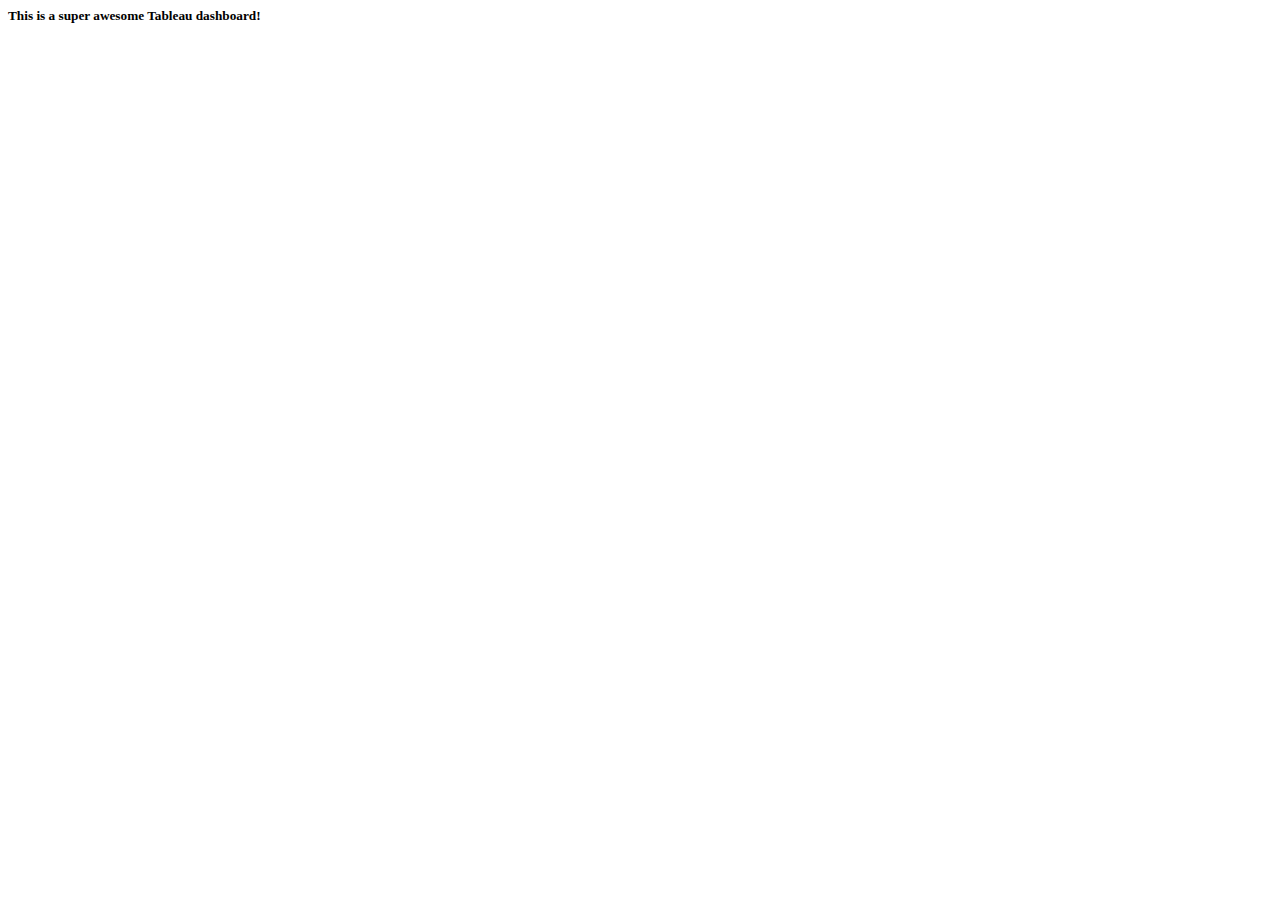
<file: html/tab.html>
<! DOCTYPE html>
<html>
    <head>
        <title>Tableau Dashboard</title>
    </head>
    <body>
        <h5>This is a super awesome Tableau dashboard!</h5>
        <div class='tableauPlaceholder' id='viz1713912537187' style='position: relative'><noscript><a href='https:&#47;&#47;datavizfairy.co.uk&#47;custom-polygon-shape-graph-in-tableau&#47;'><img alt='Walt Disney Movies ' src='https:&#47;&#47;public.tableau.com&#47;static&#47;images&#47;Wa&#47;WaltDisneyMoviesDataPlusMovies&#47;WaltDisneyMovies&#47;1_rss.png' style='border: none' /></a></noscript><object class='tableauViz'  style='display:none;'><param name='host_url' value='https%3A%2F%2Fpublic.tableau.com%2F' /> <param name='embed_code_version' value='3' /> <param name='site_root' value='' /><param name='name' value='WaltDisneyMoviesDataPlusMovies&#47;WaltDisneyMovies' /><param name='tabs' value='no' /><param name='toolbar' value='yes' /><param name='static_image' value='https:&#47;&#47;public.tableau.com&#47;static&#47;images&#47;Wa&#47;WaltDisneyMoviesDataPlusMovies&#47;WaltDisneyMovies&#47;1.png' /> 
            <param name='animate_transition' value='yes' /><param name='display_static_image' value='yes' /><param name='display_spinner' value='yes' /><param name='display_overlay' value='yes' /><param name='display_count' value='yes' /><param name='language' value='en-US' /></object></div>
        <script type='text/javascript'>                    var divElement = document.getElementById('viz1713912537187');                    var vizElement = divElement.getElementsByTagName('object')[0];                 vizElement.style.width='1500px';vizElement.style.height='1027px';var scriptElement = document.createElement('script');                    scriptElement.src ='https://public.tableau.com/javascripts/api/viz_v1.js';     vizElement.parentNode.insertBefore(scriptElement, vizElement);</script>
    </body>
</html>
</file>
